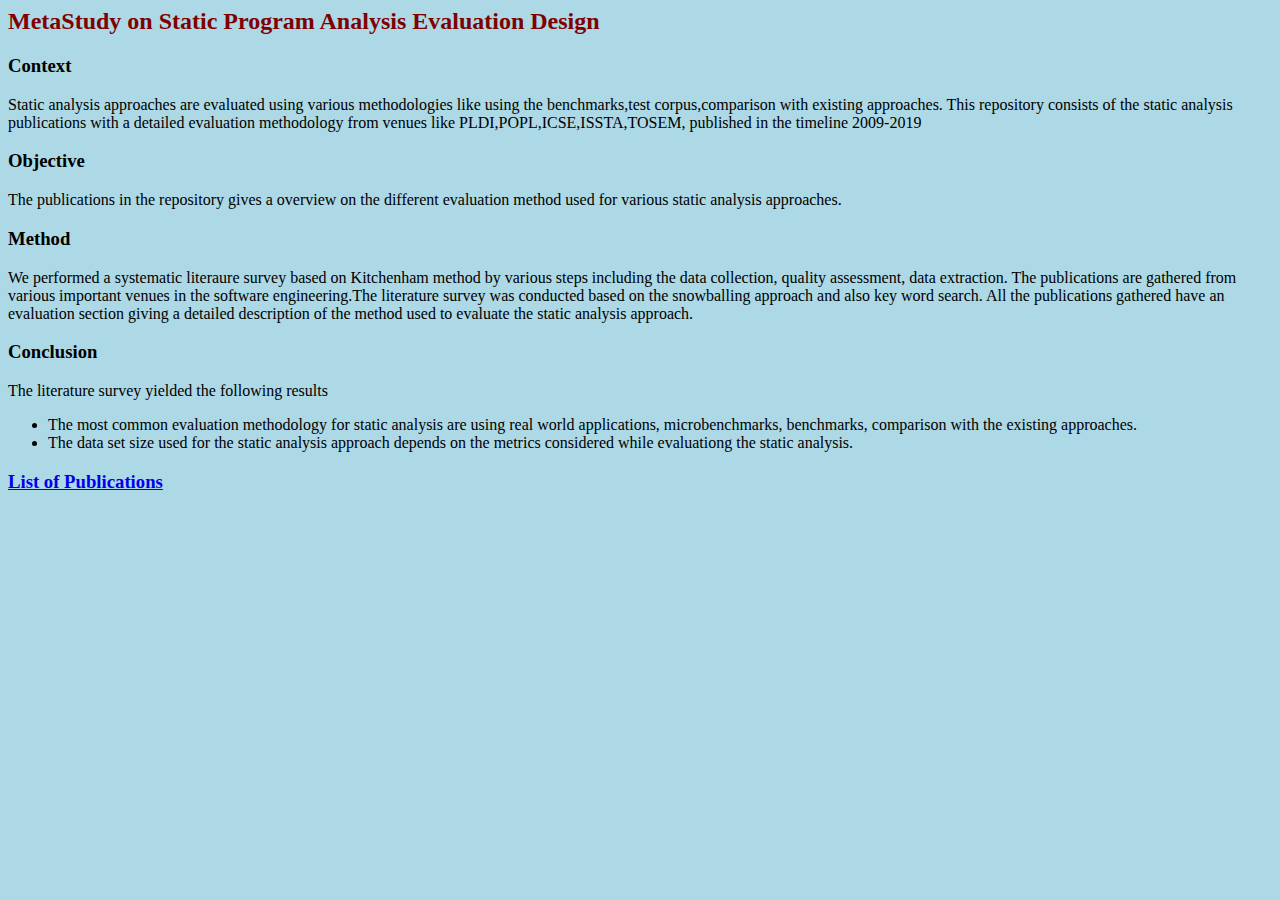
<file: index.html>
<html>
  <head>
   <style>
     body {
       background-color: lightblue;
     }
     h2 {
       color: maroon;
     }
    </style>
    <meta charset="UTF-8">
    <title>Repository of Static Analysis Publications </title>
  </head>
  <body>

  <p>
  <h2>MetaStudy on Static Program Analysis Evaluation Design</h2>

  <h3>Context</h3>
  Static analysis approaches are evaluated using various methodologies like using the benchmarks,test corpus,comparison with existing approaches. This repository consists of the static analysis publications with a detailed evaluation methodology from venues like PLDI,POPL,ICSE,ISSTA,TOSEM, published in the timeline 2009-2019
  
  <h3>Objective</h3>
  The publications in the repository gives a overview on the different evaluation method used for various static analysis approaches.

  <h3>Method</h3>
  We performed a systematic literaure survey based on Kitchenham method by various steps including the data collection, quality assessment, data extraction. The publications are gathered from various important venues in the software engineering.The literature survey was conducted based on the snowballing approach and also key word search. All the publications gathered have an evaluation section giving a detailed description of the method used to evaluate the static analysis approach.

  <h3>Conclusion</h3>
  The literature survey yielded the following results 
    <ul>
      <li> The most common evaluation methodology for static analysis are using real world applications, microbenchmarks, benchmarks, comparison with the existing approaches.
     <li> The data set size used for the static analysis approach depends on the metrics considered while evaluationg the static analysis.
    </ul>
 </p>
  <p>
  <h3><a href="http://anitha181992.github.io/Static_analysis/publications.html">List of Publications</a></h3>
  </p>
</body>
</html>
</file>
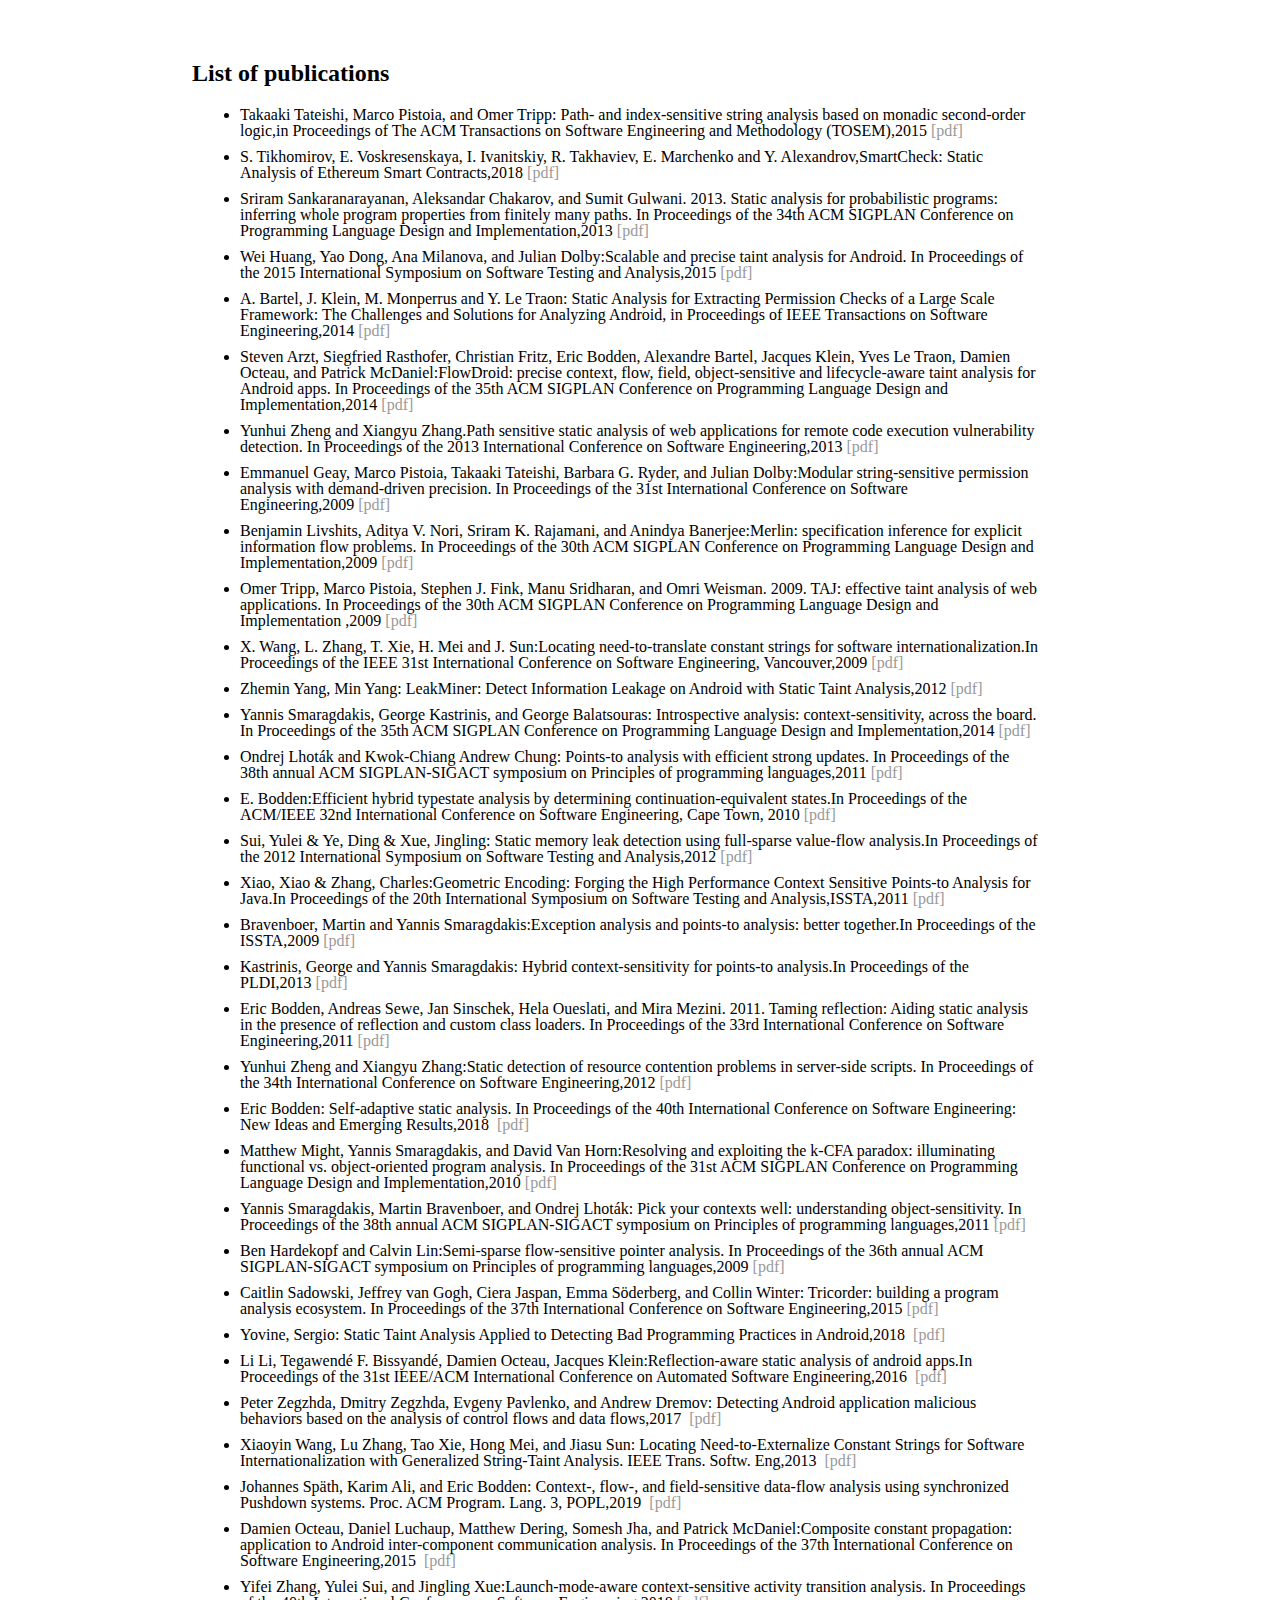
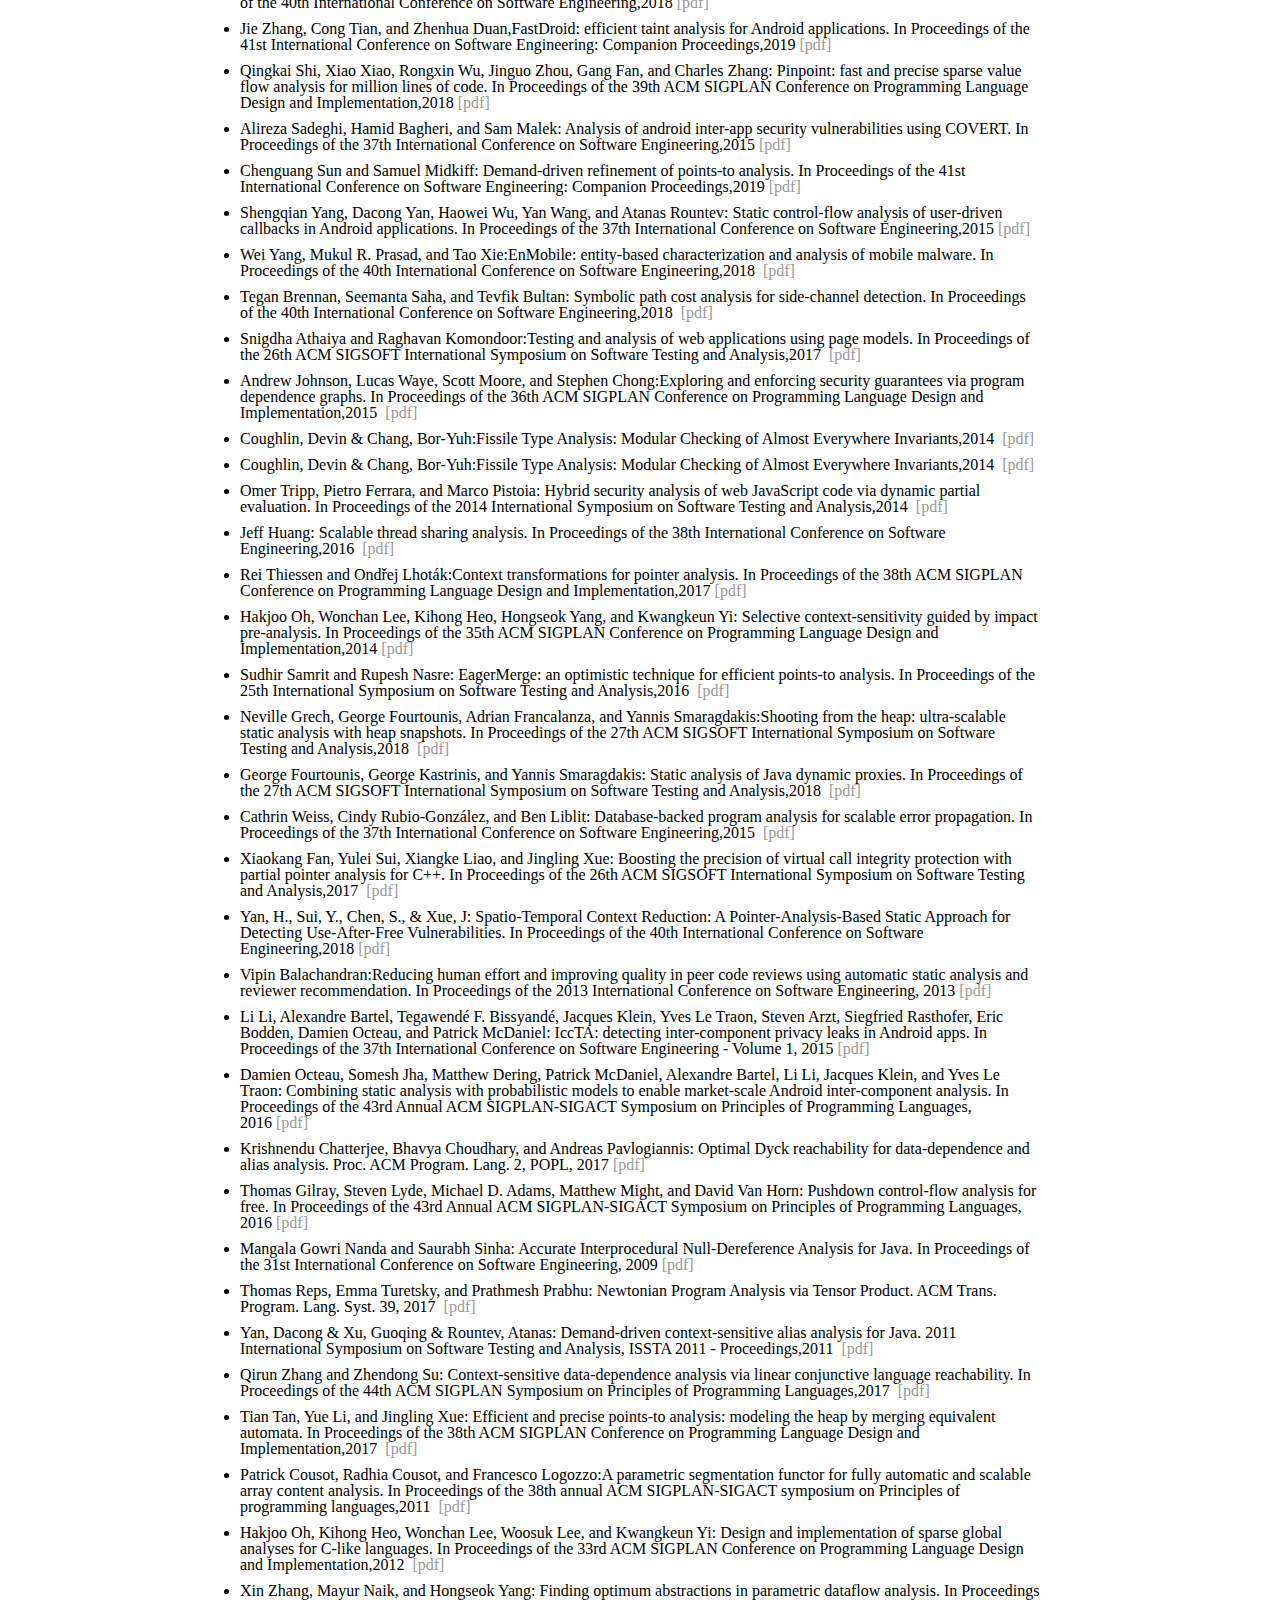
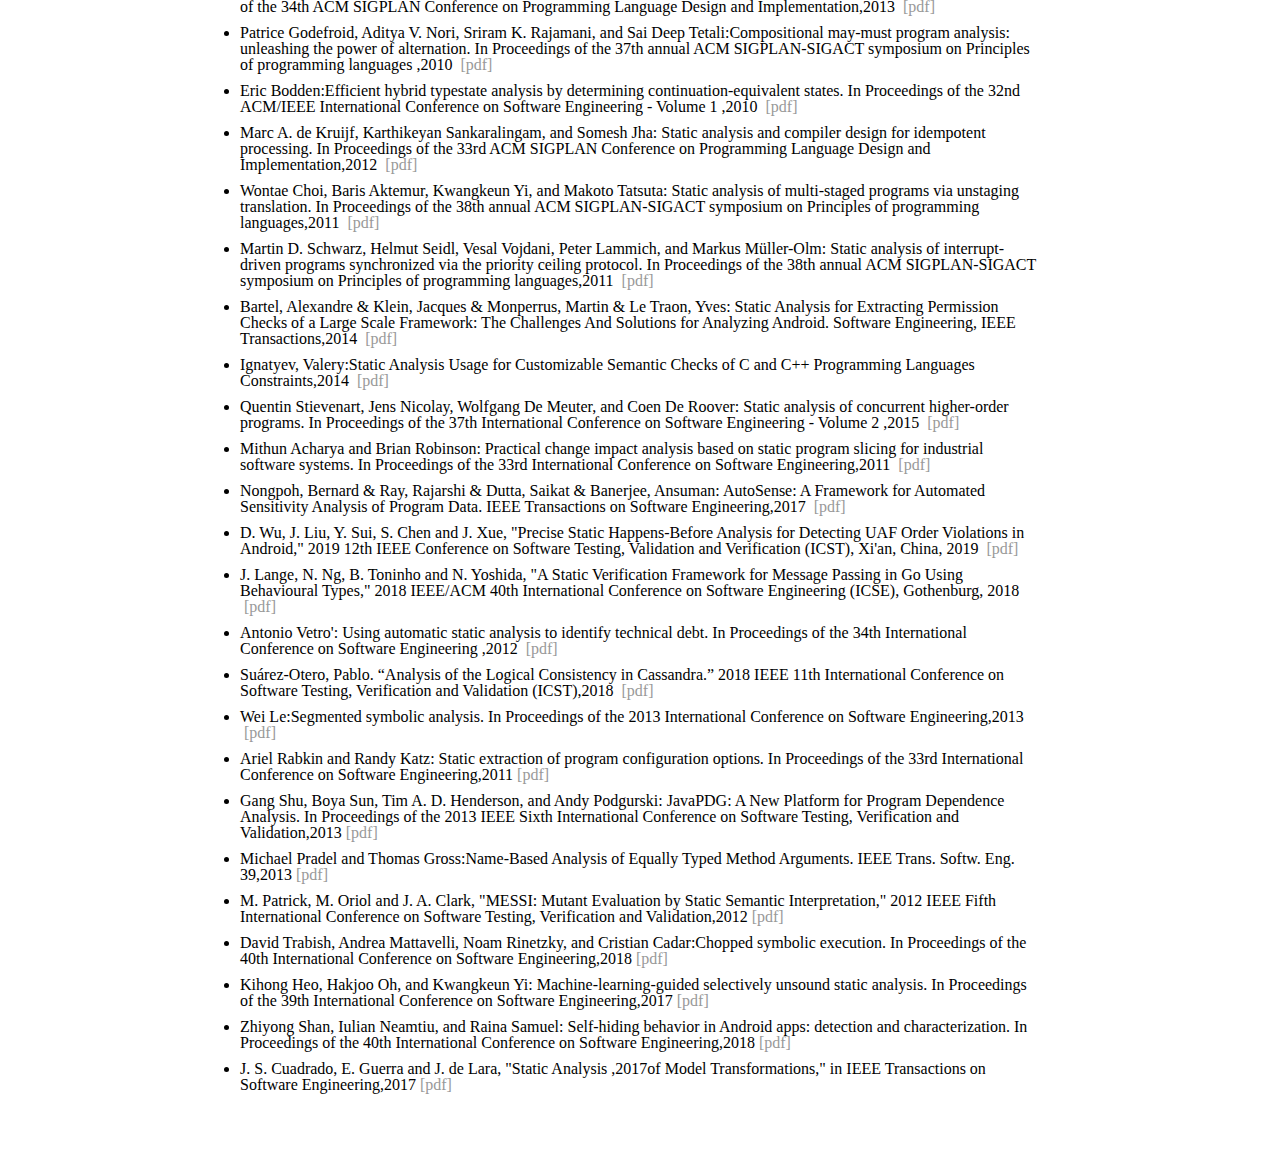
<file: publications.html>
<html>
  <head>
    <style>
      body {
    margin: 60px auto;
    width: 70%;
     }
      ul {
     
      padding-left: 3rem;
      padding-right: 3rem;
      }
      li {
        line-height: 1.0;
        margin-top: 10px;
      }
      a {
      text-decoration: none;
       color: #999;
       }
a:hover {
    text-decoration: underline;
}
    </style>
    <meta charset="UTF-8">
    <title>Repository of Static Analysis Publications [2009-2019]</title>
  </head>
  <body>
  <p>
    <h2>List of publications</h2>
   <ul>
      <li>Takaaki Tateishi, Marco Pistoia, and Omer Tripp: Path- and index-sensitive string analysis based on monadic second-order logic,in Proceedings of The ACM Transactions on Software Engineering and Methodology (TOSEM),2015&nbsp;<a href="Publications/(1)Path_index_sensitive_stringanalysis.pdf">[pdf]</a></li>
     <li>S. Tikhomirov, E. Voskresenskaya, I. Ivanitskiy, R. Takhaviev, E. Marchenko and Y. Alexandrov,SmartCheck: Static Analysis of Ethereum Smart Contracts,2018&nbsp;<a href="Publications/(2)smartcheck_staticanalysis.pdf">[pdf]</a></li>
     <li>Sriram Sankaranarayanan, Aleksandar Chakarov, and Sumit Gulwani. 2013. Static analysis for probabilistic programs: inferring whole program properties from finitely many paths. In Proceedings of the 34th ACM SIGPLAN Conference on Programming Language Design and Implementation,2013&nbsp;<a href="Publications/Staticanalysis-probablistic programs.pdf">[pdf]</a></li>
     <li>Wei Huang, Yao Dong, Ana Milanova, and Julian Dolby:Scalable and precise taint analysis for Android. In Proceedings of the 2015 International Symposium on Software Testing and Analysis,2015&nbsp;<a href="Publications/(4)ScalablePrecisetaintanalysis.pdf">[pdf]</a></li>
     <li>A. Bartel, J. Klein, M. Monperrus and Y. Le Traon: Static Analysis for Extracting Permission Checks of a Large Scale Framework: The Challenges and Solutions for Analyzing Android, in Proceedings of IEEE Transactions on Software Engineering,2014&nbsp;<a href="Publications/(5)Static_Analysis_for_Extracting_Permission_Checks.pdf">[pdf]</a></li>
     <li>Steven Arzt, Siegfried Rasthofer, Christian Fritz, Eric Bodden, Alexandre Bartel, Jacques Klein, Yves Le Traon, Damien Octeau, and Patrick McDaniel:FlowDroid: precise context, flow, field, object-sensitive and lifecycle-aware taint analysis for Android apps. In Proceedings of the 35th ACM SIGPLAN Conference on Programming Language Design and Implementation,2014&nbsp;<a href="Publications/(6)Flowdroid.pdf">[pdf]</a></li>
     <li>Yunhui Zheng and Xiangyu Zhang.Path sensitive static analysis of web applications for remote code execution vulnerability detection. In Proceedings of the 2013 International Conference on Software Engineering,2013&nbsp;<a href="Publications/(7)Path_Sensitive_Static_Analysis.pdf">[pdf]</a></li>
     <li>Emmanuel Geay, Marco Pistoia, Takaaki Tateishi, Barbara G. Ryder, and Julian Dolby:Modular string-sensitive permission analysis with demand-driven precision. In Proceedings of the 31st International Conference on Software Engineering,2009&nbsp;<a href="Publications/(8)Modularstring_permission_analysis.pdf">[pdf]</a></li>
     <li>Benjamin Livshits, Aditya V. Nori, Sriram K. Rajamani, and Anindya Banerjee:Merlin: specification inference for explicit information flow problems. In Proceedings of the 30th ACM SIGPLAN Conference on Programming Language Design and Implementation,2009&nbsp;<a href="Publications/(9)Merline.pdf">[pdf]</a></li>
     <li>Omer Tripp, Marco Pistoia, Stephen J. Fink, Manu Sridharan, and Omri Weisman. 2009. TAJ: effective taint analysis of web applications. In Proceedings of the 30th ACM SIGPLAN Conference on Programming Language Design and Implementation ,2009&nbsp;<a href="Publications/(10)TAJ_effective_taint_analysis.pdf">[pdf]</a></li>
     <li>X. Wang, L. Zhang, T. Xie, H. Mei and J. Sun:Locating need-to-translate constant strings for software internationalization.In Proceedings of the IEEE 31st International Conference on Software Engineering, Vancouver,2009&nbsp;<a href="Publications/(11)Locating_needto_translate_strings.pdf">[pdf]</a></li>
     <li>	Zhemin Yang,	Min Yang: LeakMiner: Detect Information Leakage on Android with Static Taint Analysis,2012&nbsp;<a href="Publications/(12)LeakMiner.pdf">[pdf]</a></li>
     <li>Yannis Smaragdakis, George Kastrinis, and George Balatsouras: Introspective analysis: context-sensitivity, across the board. In Proceedings of the 35th ACM SIGPLAN Conference on Programming Language Design and Implementation,2014&nbsp;<a href="Publications/(13)Introspective_analysis.pdf">[pdf]</a></li>
     <li>Ondrej Lhoták and Kwok-Chiang Andrew Chung: Points-to analysis with efficient strong updates. In Proceedings of the 38th annual ACM SIGPLAN-SIGACT symposium on Principles of programming languages,2011&nbsp;<a href="Publications/(14)Points_to_analysis_strongupdates.pdf">[pdf]</a></li>
     <li>E. Bodden:Efficient hybrid typestate analysis by determining continuation-equivalent states.In Proceedings of the ACM/IEEE 32nd International Conference on Software Engineering, Cape Town, 2010&nbsp;<a href="Publications/(15)Efficient_hybrid_typestate_analysis.pdf">[pdf]</a></li>
     <li>Sui, Yulei & Ye, Ding & Xue, Jingling: Static memory leak detection using full-sparse value-flow analysis.In Proceedings of the 2012 International Symposium on Software Testing and Analysis,2012&nbsp;<a href="Publications/(16)Static_memory_leak_detection.pdf">[pdf]</a></li>
     <li>Xiao, Xiao & Zhang, Charles:Geometric Encoding: Forging the High Performance Context Sensitive Points-to Analysis for Java.In Proceedings of the 20th International Symposium on Software Testing and Analysis,ISSTA,2011&nbsp;<a href="Publications/(17)Geometric_encoding.pdf">[pdf]</a></li>
     <li>Bravenboer, Martin and Yannis Smaragdakis:Exception analysis and points-to analysis: better together.In Proceedings of the ISSTA,2009&nbsp;<a href="Publications/(18)Exceptionanalysis_pointsto_analysis.pdf">[pdf]</a></li>
     <li>Kastrinis, George and Yannis Smaragdakis: Hybrid context-sensitivity for points-to analysis.In Proceedings of the PLDI,2013&nbsp;<a href="Publications/(19)Hybrid_contextsensitivity.pdf">[pdf]</a></li>
      <li>Eric Bodden, Andreas Sewe, Jan Sinschek, Hela Oueslati, and Mira Mezini. 2011. Taming reflection: Aiding static analysis in the presence of reflection and custom class loaders. In Proceedings of the 33rd International Conference on Software Engineering,2011&nbsp;<a href="Publications/(20)Taming_reflection.pdf">[pdf]</a></li>
     <li>Yunhui Zheng and Xiangyu Zhang:Static detection of resource contention problems in server-side scripts. In Proceedings of the 34th International Conference on Software Engineering,2012&nbsp;<a href="Publications/(21)static_detection_resourcecontention.pdf">[pdf]</a></li>
     <li>Eric Bodden: Self-adaptive static analysis. In Proceedings of the 40th International Conference on Software Engineering: New Ideas and Emerging Results,2018 &nbsp;<a href="Publications/(22)Self_adaptive_analysis.pdf">[pdf]</a></li>
     <li>Matthew Might, Yannis Smaragdakis, and David Van Horn:Resolving and exploiting the k-CFA paradox: illuminating functional vs. object-oriented program analysis. In Proceedings of the 31st ACM SIGPLAN Conference on Programming Language Design and Implementation,2010&nbsp;<a href="Publications/(23)k-CFA.pdf">[pdf]</a></li>
     <li>Yannis Smaragdakis, Martin Bravenboer, and Ondrej Lhoták: Pick your contexts well: understanding object-sensitivity. In Proceedings of the 38th annual ACM SIGPLAN-SIGACT symposium on Principles of programming languages,2011&nbsp;<a href="Publications/(24)pick_your_contexts.pdf">[pdf]</a></li>
     <li>Ben Hardekopf and Calvin Lin:Semi-sparse flow-sensitive pointer analysis. In Proceedings of the 36th annual ACM SIGPLAN-SIGACT symposium on Principles of programming languages,2009&nbsp;<a href="Publications/(25)Semi_sparse.pdf">[pdf]</a></li>
     <li>Caitlin Sadowski, Jeffrey van Gogh, Ciera Jaspan, Emma Söderberg, and Collin Winter: Tricorder: building a program analysis ecosystem. In Proceedings of the 37th International Conference on Software Engineering,2015&nbsp;<a href="Publications/(27)Tricoder.pdf">[pdf]</a></li>
     <li>Yovine, Sergio: Static Taint Analysis Applied to Detecting Bad Programming Practices in Android,2018 &nbsp;<a href="Publications/(28)Static_taint_analysis_badprogramming.pdf">[pdf]</a></li>
     <li>Li Li, Tegawendé F. Bissyandé, Damien Octeau, Jacques Klein:Reflection-aware static analysis of android apps.In Proceedings of the 31st IEEE/ACM International Conference on Automated Software Engineering,2016 &nbsp;<a href="Publications/(29)Reflectionaware_static_analysis.pdf">[pdf]</a></li>
     <li>Peter Zegzhda, Dmitry Zegzhda, Evgeny Pavlenko, and Andrew Dremov: Detecting Android application malicious behaviors based on the analysis of control flows and data flows,2017 &nbsp;<a href="Publications/(30)detecting_android_malicious.pdf">[pdf]</a></li>
     <li>Xiaoyin Wang, Lu Zhang, Tao Xie, Hong Mei, and Jiasu Sun: Locating Need-to-Externalize Constant Strings for Software Internationalization with Generalized String-Taint Analysis. IEEE Trans. Softw. Eng,2013 &nbsp;<a href="Publications/(31)Internationalization_string_analysis.pdf">[pdf]</a></li>
     <li>Johannes Späth, Karim Ali, and Eric Bodden: Context-, flow-, and field-sensitive data-flow analysis using synchronized Pushdown systems. Proc. ACM Program. Lang. 3, POPL,2019 &nbsp;<a href="Publications/(33)Context_field_PDS.pdf">[pdf]</a></li>
     <li>Damien Octeau, Daniel Luchaup, Matthew Dering, Somesh Jha, and Patrick McDaniel:Composite constant propagation: application to Android inter-component communication analysis. In Proceedings of the 37th International Conference on Software Engineering,2015 &nbsp;<a href="Publications/(34)Composite_constantpropogation.pdf">[pdf]</a></li>
     <li>Yifei Zhang, Yulei Sui, and Jingling Xue:Launch-mode-aware context-sensitive activity transition analysis. In Proceedings of the 40th International Conference on Software Engineering,2018&nbsp;<a href="Publications/(35)transition_analysis.pdf">[pdf]</a></li>
     <li>Jie Zhang, Cong Tian, and Zhenhua Duan,FastDroid: efficient taint analysis for Android applications. In Proceedings of the 41st International Conference on Software Engineering: Companion Proceedings,2019&nbsp;<a href="Publications/(36)Fastdroid.pdf">[pdf]</a></li>
     <li>Qingkai Shi, Xiao Xiao, Rongxin Wu, Jinguo Zhou, Gang Fan, and Charles Zhang: Pinpoint: fast and precise sparse value flow analysis for million lines of code. In Proceedings of the 39th ACM SIGPLAN Conference on Programming Language Design and Implementation,2018&nbsp;<a href="Publications/(37)Pinpoint.pdf">[pdf]</a></li>
     <li>Alireza Sadeghi, Hamid Bagheri, and Sam Malek: Analysis of android inter-app security vulnerabilities using COVERT. In Proceedings of the 37th International Conference on Software Engineering,2015&nbsp;<a href="Publications/(38)COVERT.pdf">[pdf]</a></li>
     <li>Chenguang Sun and Samuel Midkiff: Demand-driven refinement of points-to analysis. In Proceedings of the 41st International Conference on Software Engineering: Companion Proceedings,2019&nbsp;<a href="Publications/(39)Demand_driven_pointstoanalysis.pdf">[pdf]</a></li>
     <li>Shengqian Yang, Dacong Yan, Haowei Wu, Yan Wang, and Atanas Rountev: Static control-flow analysis of user-driven callbacks in Android applications. In Proceedings of the 37th International Conference on Software Engineering,2015&nbsp;<a href="Publications/(40)User_Driven_Callbacks.pdf">[pdf]</a></li>
     <li>Wei Yang, Mukul R. Prasad, and Tao Xie:EnMobile: entity-based characterization and analysis of mobile malware. In Proceedings of the 40th International Conference on Software Engineering,2018 &nbsp;<a href="Publications/(41)EnMobile_malware_detectionanalysis.pdf">[pdf]</a></li>
     <li>Tegan Brennan, Seemanta Saha, and Tevfik Bultan: Symbolic path cost analysis for side-channel detection. In Proceedings of the 40th International Conference on Software Engineering,2018 &nbsp;<a href="Publications/(42)Symbolic_Path_costanalysis.pdf">[pdf]</a></li>
     <li>Snigdha Athaiya and Raghavan Komondoor:Testing and analysis of web applications using page models. In Proceedings of the 26th ACM SIGSOFT International Symposium on Software Testing and Analysis,2017 &nbsp;<a href="Publications/(43)Pagemodels_Web_applications.pdf">[pdf]</a></li>
      <li>Andrew Johnson, Lucas Waye, Scott Moore, and Stephen Chong:Exploring and enforcing security guarantees via program dependence graphs. In Proceedings of the 36th ACM SIGPLAN Conference on Programming Language Design and Implementation,2015 &nbsp;<a href="Publications/(44)Program_dependence_graphs.pdf">[pdf]</a></li>
     <li>Coughlin, Devin & Chang, Bor-Yuh:Fissile Type Analysis: Modular Checking of Almost Everywhere Invariants,2014 &nbsp;<a href="Publications/(45)Fissile_type_analysis.pdf">[pdf]</a></li>
     <li>Coughlin, Devin & Chang, Bor-Yuh:Fissile Type Analysis: Modular Checking of Almost Everywhere Invariants,2014 &nbsp;<a href="Publications/(45)Fissile_type_analysis.pdf">[pdf]</a></li>
      <li>Omer Tripp, Pietro Ferrara, and Marco Pistoia: Hybrid security analysis of web JavaScript code via dynamic partial evaluation. In Proceedings of the 2014 International Symposium on Software Testing and Analysis,2014 &nbsp;<a href="Publications/(46)Hybrid_security_analysis.pdf">[pdf]</a></li>
     <li>Jeff Huang: Scalable thread sharing analysis. In Proceedings of the 38th International Conference on Software Engineering,2016 &nbsp;<a href="Publications/(47)Scalable_thread_sharing_analysis.pdf">[pdf]</a></li>
     <li>Rei Thiessen and Ondřej Lhoták:Context transformations for pointer analysis. In Proceedings of the 38th ACM SIGPLAN Conference on Programming Language Design and Implementation,2017&nbsp;<a href="Publications/(48)Context_Transformation_pointeranalysis.pdf">[pdf]</a></li>
     <li>Hakjoo Oh, Wonchan Lee, Kihong Heo, Hongseok Yang, and Kwangkeun Yi: Selective context-sensitivity guided by impact pre-analysis. In Proceedings of the 35th ACM SIGPLAN Conference on Programming Language Design and Implementation,2014&nbsp;<a href="Publications/(49)Selective_contextsensitive.pdf">[pdf]</a></li>
     <li>Sudhir Samrit and Rupesh Nasre: EagerMerge: an optimistic technique for efficient points-to analysis. In Proceedings of the 25th International Symposium on Software Testing and Analysis,2016 &nbsp;<a href="Publications/(50)EagerMerge.pdf">[pdf]</a></li>
     <li>Neville Grech, George Fourtounis, Adrian Francalanza, and Yannis Smaragdakis:Shooting from the heap: ultra-scalable static analysis with heap snapshots. In Proceedings of the 27th ACM SIGSOFT International Symposium on Software Testing and Analysis,2018 &nbsp;<a href="Publications/(51)Ultra_scalable_staticanalysis.pdf">[pdf]</a></li>
     <li>George Fourtounis, George Kastrinis, and Yannis Smaragdakis: Static analysis of Java dynamic proxies. In Proceedings of the 27th ACM SIGSOFT International Symposium on Software Testing and Analysis,2018 &nbsp;<a href="Publications/(53)Java_dynamic_proxies.pdf">[pdf]</a></li>
     <li>Cathrin Weiss, Cindy Rubio-González, and Ben Liblit: Database-backed program analysis for scalable error propagation. In Proceedings of the 37th International Conference on Software Engineering,2015 &nbsp;<a href="Publications/(52)Database_backed.pdf">[pdf]</a></li>
     <li>Xiaokang Fan, Yulei Sui, Xiangke Liao, and Jingling Xue: Boosting the precision of virtual call integrity protection with partial pointer analysis for C++. In Proceedings of the 26th ACM SIGSOFT International Symposium on Software Testing and Analysis,2017 &nbsp;<a href="Publications/(54)Boosting_Precision_Virtualcallintegrity.pdf">[pdf]</a></li>
     <li>Yan, H., Sui, Y., Chen, S., & Xue, J: Spatio-Temporal Context Reduction: A Pointer-Analysis-Based Static Approach for Detecting Use-After-Free Vulnerabilities. In Proceedings of the 40th International Conference on Software Engineering,2018&nbsp;<a href="Publications/(55)Spatio_Temporal_context.pdf">[pdf]</a></li>
     <li>Vipin Balachandran:Reducing human effort and improving quality in peer code reviews using automatic static analysis and reviewer recommendation. In Proceedings of the 2013 International Conference on Software Engineering, 2013&nbsp;<a href="Publications/(56)Reducing_human_effort.pdf">[pdf]</a></li>
      <li>Li Li, Alexandre Bartel, Tegawendé F. Bissyandé, Jacques Klein, Yves Le Traon, Steven Arzt, Siegfried Rasthofer, Eric Bodden, Damien Octeau, and Patrick McDaniel: IccTA: detecting inter-component privacy leaks in Android apps. In Proceedings of the 37th International Conference on Software Engineering - Volume 1, 2015&nbsp;<a href="Publications/(57)ICCTA.pdf">[pdf]</a></li>
      <li>Damien Octeau, Somesh Jha, Matthew Dering, Patrick McDaniel, Alexandre Bartel, Li Li, Jacques Klein, and Yves Le Traon: Combining static analysis with probabilistic models to enable market-scale Android inter-component analysis. In Proceedings of the 43rd Annual ACM SIGPLAN-SIGACT Symposium on Principles of Programming Languages, 2016&nbsp;<a href="Publications/(58)Combining.pdf">[pdf]</a></li>
     <li>Krishnendu Chatterjee, Bhavya Choudhary, and Andreas Pavlogiannis: Optimal Dyck reachability for data-dependence and alias analysis. Proc. ACM Program. Lang. 2, POPL, 2017&nbsp;<a href="Publications/(59)Optimal_Dyck_reachability.pdf">[pdf]</a></li>
     <li>Thomas Gilray, Steven Lyde, Michael D. Adams, Matthew Might, and David Van Horn: Pushdown control-flow analysis for free. In Proceedings of the 43rd Annual ACM SIGPLAN-SIGACT Symposium on Principles of Programming Languages, 2016&nbsp;<a href="Publications/(60)Pushdown_control_flow.pdf">[pdf]</a></li>
     <li>Mangala Gowri Nanda and Saurabh Sinha: Accurate Interprocedural Null-Dereference Analysis for Java. In Proceedings of the 31st International Conference on Software Engineering, 2009&nbsp;<a href="Publications/(61)null_deference.pdf">[pdf]</a></li>
      <li>Thomas Reps, Emma Turetsky, and Prathmesh Prabhu: Newtonian Program Analysis via Tensor Product. ACM Trans. Program. Lang. Syst. 39, 2017 &nbsp;<a href="Publications/(62)Newtonian_program_analysis.pdf">[pdf]</a></li>
     <li>Yan, Dacong & Xu, Guoqing & Rountev, Atanas: Demand-driven context-sensitive alias analysis for Java. 2011 International Symposium on Software Testing and Analysis, ISSTA 2011 - Proceedings,2011 &nbsp;<a href="Publications/(63)demand_driven_alias.pdf">[pdf]</a></li>
     <li>Qirun Zhang and Zhendong Su: Context-sensitive data-dependence analysis via linear conjunctive language reachability. In Proceedings of the 44th ACM SIGPLAN Symposium on Principles of Programming Languages,2017  &nbsp;<a href="Publications/(64)LCL-reachanbility.pdf">[pdf]</a></li>
      <li>Tian Tan, Yue Li, and Jingling Xue: Efficient and precise points-to analysis: modeling the heap by merging equivalent automata. In Proceedings of the 38th ACM SIGPLAN Conference on Programming Language Design and Implementation,2017  &nbsp;<a href="Publications/(65)Mahjong.pdf">[pdf]</a></li>
     <li>Patrick Cousot, Radhia Cousot, and Francesco Logozzo:A parametric segmentation functor for fully automatic and scalable array content analysis. In Proceedings of the 38th annual ACM SIGPLAN-SIGACT symposium on Principles of programming languages,2011  &nbsp;<a href="Publications/(66)parametric_segemnetation.pdf">[pdf]</a></li>
     <li>Hakjoo Oh, Kihong Heo, Wonchan Lee, Woosuk Lee, and Kwangkeun Yi: Design and implementation of sparse global analyses for C-like languages. In Proceedings of the 33rd ACM SIGPLAN Conference on Programming Language Design and Implementation,2012  &nbsp;<a href="Publications/(67)Sparse_global_analysis.pdf">[pdf]</a></li>
     <li>Xin Zhang, Mayur Naik, and Hongseok Yang: Finding optimum abstractions in parametric dataflow analysis. In Proceedings of the 34th ACM SIGPLAN Conference on Programming Language Design and Implementation,2013  &nbsp;<a href="Publications/(68)Parametric_Dataflow_analysis.pdf">[pdf]</a></li>
     <li>Patrice Godefroid, Aditya V. Nori, Sriram K. Rajamani, and Sai Deep Tetali:Compositional may-must program analysis: unleashing the power of alternation. In Proceedings of the 37th annual ACM SIGPLAN-SIGACT symposium on Principles of programming languages ,2010  &nbsp;<a href="Publications/(69)May-Must Program analysis.pdf">[pdf]</a></li>
     <li>Eric Bodden:Efficient hybrid typestate analysis by determining continuation-equivalent states. In Proceedings of the 32nd ACM/IEEE International Conference on Software Engineering - Volume 1 ,2010  &nbsp;<a href="Publications/(70)Hybrid_Typestate_analysis.pdf">[pdf]</a></li>
     <li>Marc A. de Kruijf, Karthikeyan Sankaralingam, and Somesh Jha: Static analysis and compiler design for idempotent processing. In Proceedings of the 33rd ACM SIGPLAN Conference on Programming Language Design and Implementation,2012  &nbsp;<a href="Publications/(71)Idempotent_processing.pdf">[pdf]</a></li>
      <li>Wontae Choi, Baris Aktemur, Kwangkeun Yi, and Makoto Tatsuta: Static analysis of multi-staged programs via unstaging translation. In Proceedings of the 38th annual ACM SIGPLAN-SIGACT symposium on Principles of programming languages,2011  &nbsp;<a href="Publications/(72)Multi-staged-programs.pdf">[pdf]</a></li>
      <li>Martin D. Schwarz, Helmut Seidl, Vesal Vojdani, Peter Lammich, and Markus Müller-Olm: Static analysis of interrupt-driven programs synchronized via the priority ceiling protocol. In Proceedings of the 38th annual ACM SIGPLAN-SIGACT symposium on Principles of programming languages,2011  &nbsp;<a href="Publications/(73)Interrupt_driven_systems.pdf">[pdf]</a></li>
     <li>Bartel, Alexandre & Klein, Jacques & Monperrus, Martin & Le Traon, Yves: Static Analysis for Extracting Permission Checks of a Large Scale Framework: The Challenges And Solutions for Analyzing Android. Software Engineering, IEEE Transactions,2014  &nbsp;<a href="Publications/(74)Permission_checks.pdf">[pdf]</a></li>
     <li>Ignatyev, Valery:Static Analysis Usage for Customizable Semantic Checks of C and C++ Programming Languages Constraints,2014 &nbsp;<a href="Publications/(75)Customizable_semantic_checks.pdf">[pdf]</a></li>
     <li>Quentin Stievenart, Jens Nicolay, Wolfgang De Meuter, and Coen De Roover: Static analysis of concurrent higher-order programs. In Proceedings of the 37th International Conference on Software Engineering - Volume 2 ,2015 &nbsp;<a href="Publications/(76)Poster.pdf">[pdf]</a></li>
      <li>Mithun Acharya and Brian Robinson: Practical change impact analysis based on static program slicing for industrial software systems. In Proceedings of the 33rd International Conference on Software Engineering,2011 &nbsp;<a href="Publications/(77)Program_Slicing.pdf">[pdf]</a></li>
     <li>Nongpoh, Bernard & Ray, Rajarshi & Dutta, Saikat & Banerjee, Ansuman: AutoSense: A Framework for Automated Sensitivity Analysis of Program Data. IEEE Transactions on Software Engineering,2017 &nbsp;<a href="Publications/(78)Autosense.pdf">[pdf]</a></li>
      <li>D. Wu, J. Liu, Y. Sui, S. Chen and J. Xue, "Precise Static Happens-Before Analysis for Detecting UAF Order Violations in Android," 2019 12th IEEE Conference on Software Testing, Validation and Verification (ICST), Xi'an, China, 2019 &nbsp;<a href="Publications/(79)Happens_Before_analysis.pdf">[pdf]</a></li>
      <li>J. Lange, N. Ng, B. Toninho and N. Yoshida, "A Static Verification Framework for Message Passing in Go Using Behavioural Types," 2018 IEEE/ACM 40th International Conference on Software Engineering (ICSE), Gothenburg, 2018 &nbsp;<a href="Publications/(80)Static_Verification.pdf">[pdf]</a></li>
      <li>Antonio Vetro': Using automatic static analysis to identify technical debt. In Proceedings of the 34th International Conference on Software Engineering ,2012 &nbsp;<a href="Publications/(81)Automatic_static_analysis.pdf">[pdf]</a></li>
      <li>Suárez-Otero, Pablo. “Analysis of the Logical Consistency in Cassandra.” 2018 IEEE 11th International Conference on Software Testing, Verification and Validation (ICST),2018 &nbsp;<a href="Publications/(82)Cassandra.pdf">[pdf]</a></li>
      <li>Wei Le:Segmented symbolic analysis. In Proceedings of the 2013 International Conference on Software Engineering,2013 &nbsp;<a href="Publications/(83)Segmented_Symbolic.pdf">[pdf]</a></li>
     <li>Ariel Rabkin and Randy Katz: Static extraction of program configuration options. In Proceedings of the 33rd International Conference on Software Engineering,2011&nbsp;<a href="Publications/(84)Static_extraction.pdf">[pdf]</a></li>
      <li>Gang Shu, Boya Sun, Tim A. D. Henderson, and Andy Podgurski: JavaPDG: A New Platform for Program Dependence Analysis. In Proceedings of the 2013 IEEE Sixth International Conference on Software Testing, Verification and Validation,2013&nbsp;<a href="Publications/(85)JavaPDG.pdf">[pdf]</a></li>
     <li>Michael Pradel and Thomas Gross:Name-Based Analysis of Equally Typed Method Arguments. IEEE Trans. Softw. Eng. 39,2013&nbsp;<a href="Publications/(86)Name_based_analysis.pdf">[pdf]</a></li>
      <li>M. Patrick, M. Oriol and J. A. Clark, "MESSI: Mutant Evaluation by Static Semantic Interpretation," 2012 IEEE Fifth International Conference on Software Testing, Verification and Validation,2012&nbsp;<a href="Publications/(87)Messi.pdf">[pdf]</a></li>
      <li>David Trabish, Andrea Mattavelli, Noam Rinetzky, and Cristian Cadar:Chopped symbolic execution. In Proceedings of the 40th International Conference on Software Engineering,2018&nbsp;<a href="Publications/(88)Chopped_symbolic_execution.pdf">[pdf]</a></li>
      <li>Kihong Heo, Hakjoo Oh, and Kwangkeun Yi: Machine-learning-guided selectively unsound static analysis. In Proceedings of the 39th International Conference on Software Engineering,2017&nbsp;<a href="Publications/(89)Machine_learning.pdf">[pdf]</a></li>
      <li>Zhiyong Shan, Iulian Neamtiu, and Raina Samuel: Self-hiding behavior in Android apps: detection and characterization. In Proceedings of the 40th International Conference on Software Engineering,2018&nbsp;<a href="Publications/(90)Self_hiding_behaviour.pdf">[pdf]</a></li>
     <li>J. S. Cuadrado, E. Guerra and J. de Lara, "Static Analysis ,2017of Model Transformations," in IEEE Transactions on Software Engineering,2017&nbsp;<a href="Publications/(91)Model_Transformations.pdf">[pdf]</a></li>
    </ul>
    </p>
  </body>
</html>
</file>
